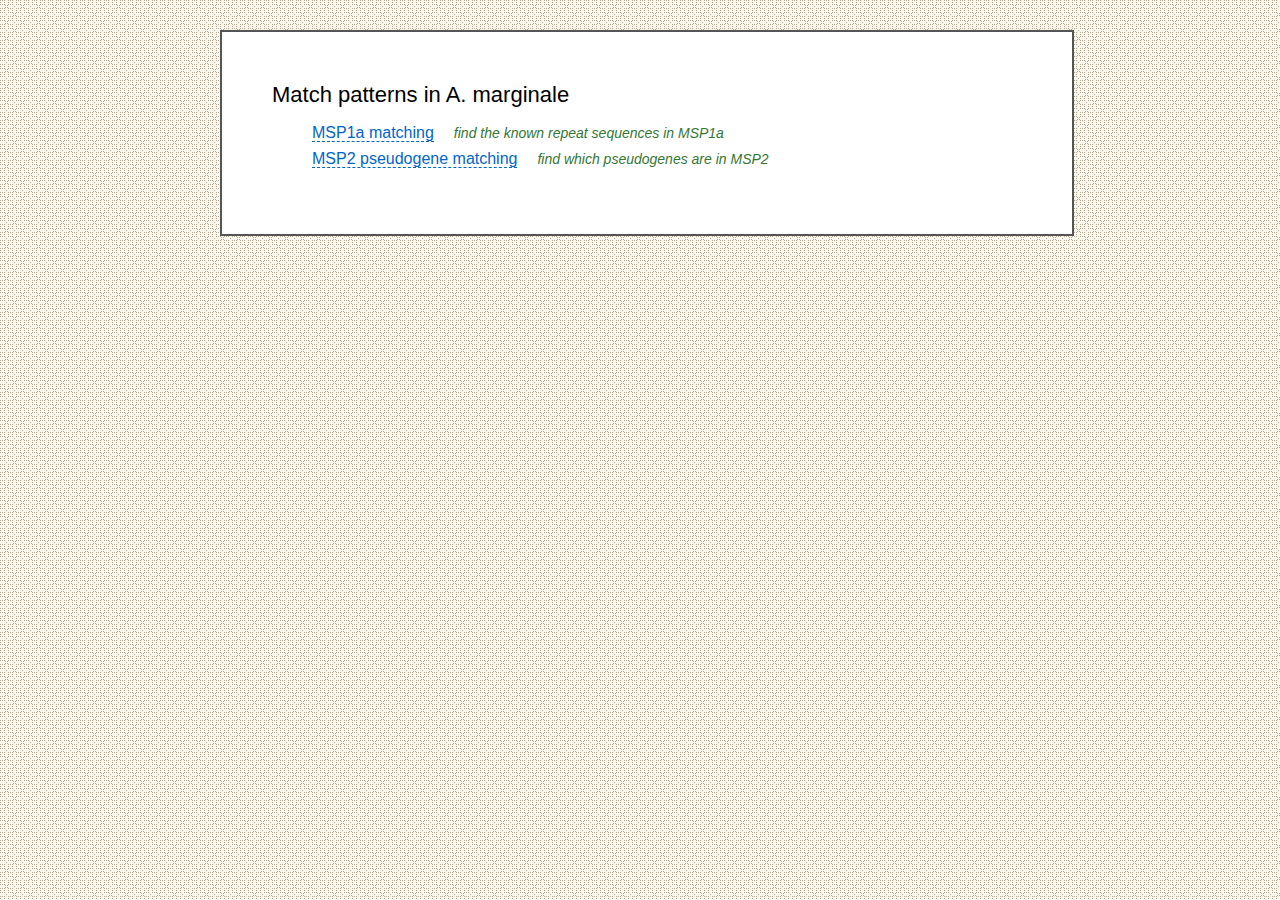
<file: index.html>
<!DOCTYPE html PUBLIC "-//W3C//DTD XHTML 1.0 Transitional//EN" "http://www.w3.org/TR/xhtml1/DTD/xhtml1-transitional.dtd">
<html xmlns="http://www.w3.org/1999/xhtml" xml:lang="en" lang="en">
<head>
<meta http-equiv="Content-Type" content="text/html; charset=ISO-8859-1" />
<title>A. marginale Pattern Matching</title>
<link rel="stylesheet" type="text/css" href="styles/updateStyle.css" media="screen" />
<link rel="stylesheet" type="text/css" href="styles/printStyle.css" media="print" />

</head>
<body>
<div id="protien">
<h1>Match patterns in A. marginale</h1>
<ul>
	<li><a href='kansMatchJs.html'>MSP1a matching</a><h4>find the known repeat sequences in MSP1a</h4></li>
	<li><a href='pseudoJS.html'>MSP2 pseudogene matching</a><h4>find which pseudogenes are in MSP2</h4></li>
</ul>

</body>
</html>
</file>
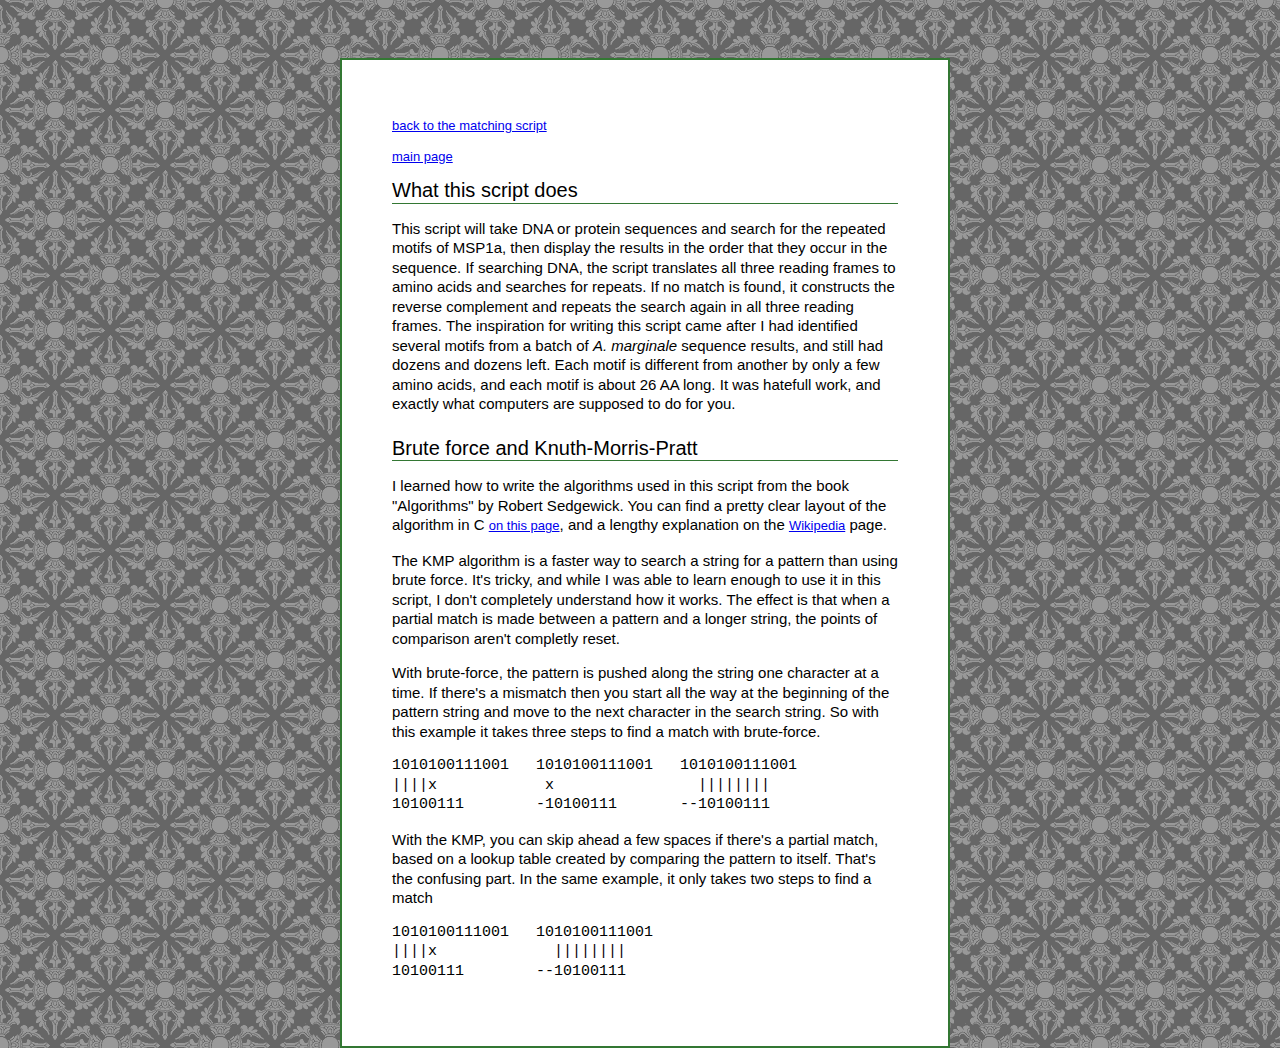
<file: about.html>
<!DOCTYPE html PUBLIC "-//W3C//DTD XHTML 1.0 Transitional//EN" "http://www.w3.org/TR/xhtml1/DTD/xhtml1-transitional.dtd">
<html xmlns="http://www.w3.org/1999/xhtml" xml:lang="en" lang="en">
<head>
<title>about</title>
<link rel="stylesheet" type="text/css" href="styles/kansaspstyle.css" media="print" />
<link rel="stylesheet" type="text/css" href="styles/aboutstyle.css" media="screen" />

</head>
<body>
<div id='contain'>

<ul>

<li><a href='kansMatchJs.html'>back to the matching script</a></li>
<li><a href='index.html'>main page</a></li>
</ul>
<h2>What this script does</h2>

<p>This script will take DNA or protein sequences and search for the repeated motifs of MSP1a, then display the results in the order that they occur in the sequence.  If searching DNA, the script translates all three reading frames to amino acids and searches for repeats.  If no match is found, it constructs the reverse complement and repeats the search again in all three reading frames. The inspiration for writing this script came after I had identified several motifs from a batch of <i>A. marginale</i> sequence results, and still had dozens and dozens left. Each motif is different from another by only a few amino acids, and each motif is about 26 AA long. It was hatefull work, and exactly what computers are supposed to do for you.</p>

<h2>Brute force and Knuth-Morris-Pratt</h2>
<p>I learned how to write the algorithms used in this script from the book "Algorithms" by Robert Sedgewick.  You can find a pretty clear layout of the algorithm in C <a href='http://www-igm.univ-mlv.fr/~lecroq/string/node8.html'>on this page</a>, and a lengthy explanation on the <a href='http://en.wikipedia.org/wiki/Knuth-Morris-Pratt_algorithm'>Wikipedia</a> page.</p>

<p>The KMP algorithm is a faster way to search a string for a pattern than using brute force. It's tricky, and while I was able to learn enough to use it in this script, I don't completely understand how it works. The effect is that when a partial match is made between a pattern and a longer string, the points of comparison aren't completly reset.<p>
</p>With brute-force, the pattern is pushed along the string one character at a time. If there's a mismatch then you start all the way at the beginning of the pattern string and move to the next character in the search string. So with this example it takes three steps to find a match with brute-force.</p>

<pre>
1010100111001   1010100111001   1010100111001
||||x            x                ||||||||
10100111        -10100111       --10100111
</pre>
<p>With the KMP, you can skip ahead a few spaces if there's a partial match, based on a lookup table created by comparing the pattern to itself. That's the confusing part. In the same example, it only takes two steps to find a match</p>
<pre>
1010100111001   1010100111001
||||x             ||||||||
10100111        --10100111
</pre>




</div>
</body>

</html>
</file>
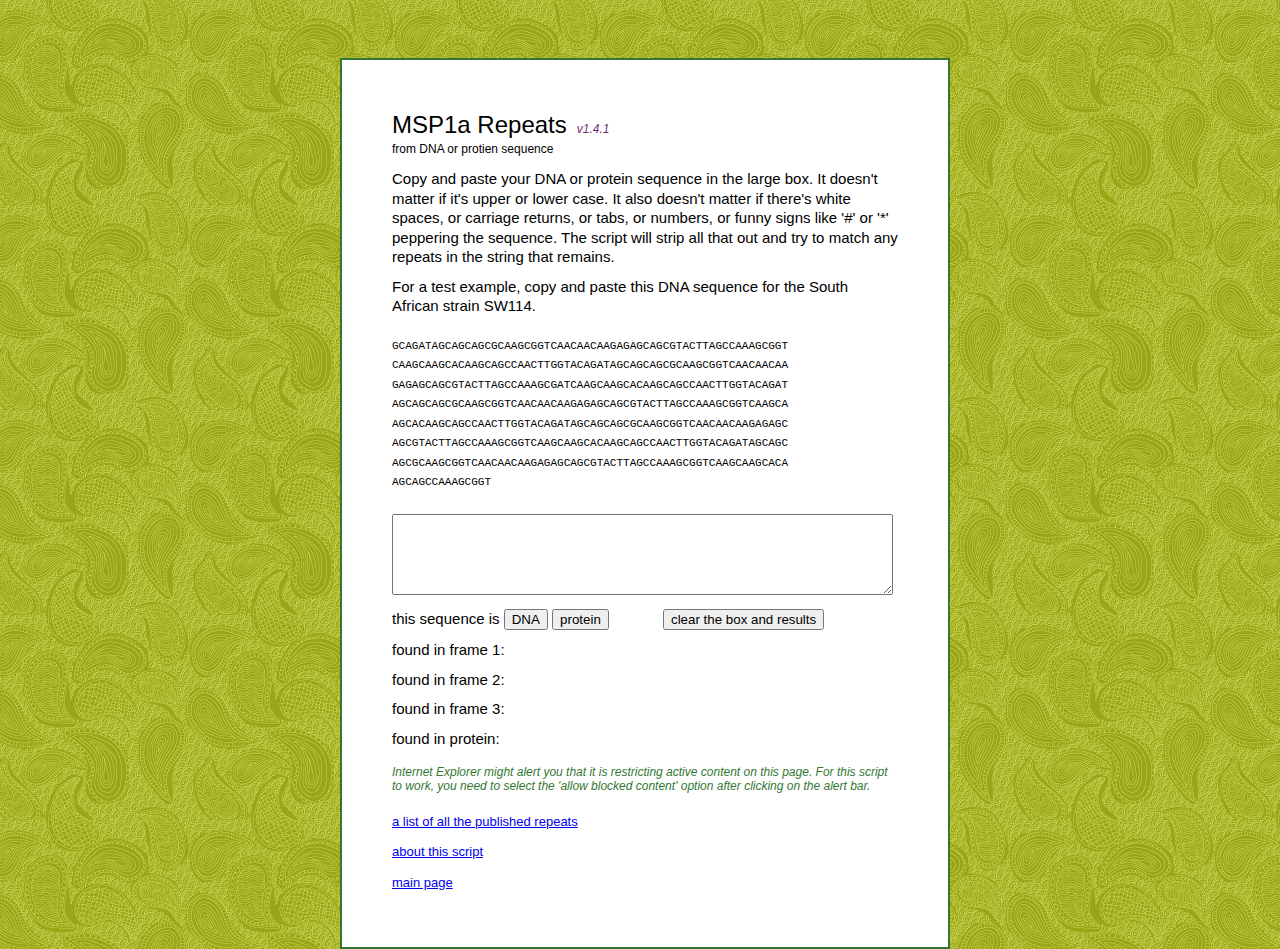
<file: kansMatchJs.html>
<!DOCTYPE html PUBLIC "-//W3C//DTD XHTML 1.0 Transitional//EN" "http://www.w3.org/TR/xhtml1/DTD/xhtml1-transitional.dtd">
<html xmlns="http://www.w3.org/1999/xhtml" xml:lang="en" lang="en">
<head>
<meta http-equiv="content-type" content="text/html; charset=UTF-8" />

<!-- Script written by Carter Hoffman -->

<script src="scripts/matching_functions.js"></script>
<script src="scripts/repeat_and_strains.js"></script>

<meta name="viewport" content="width=device-width, initial-scale=1"> 

<link rel="stylesheet" type="text/css" href="styles/kansaspstyle.css" media="print" />

<link rel="stylesheet" type="text/css" href="styles/scriptstyle.css" media="screen" />
<link rel="stylesheet" type="text/css" media="only screen and (max-width: 800px)" href="styles/skinnystyle.css" />
</head>
<body>
<div id='contain'>
<form name="repeat">



<ul>
<li><h1>MSP1a Repeats</h1><p class='vrs'>v1.4.1</p><h3>from DNA or protien sequence</h3></li>

<li>Copy and paste your DNA or protein sequence in the large box.  It doesn't matter if it's upper or lower case.  It also doesn't matter if there's white spaces, or carriage returns, or tabs, or numbers, or funny signs like '#' or '*' peppering the sequence.  The script will strip all that out and try to match any repeats in the string that remains.</li>
<li>For a test example, copy and paste this DNA sequence for the South African strain SW114.</li>
<li>
<pre>GCAGATAGCAGCAGCGCAAGCGGTCAACAACAAGAGAGCAGCGTACTTAGCCAAAGCGGT
CAAGCAAGCACAAGCAGCCAACTTGGTACAGATAGCAGCAGCGCAAGCGGTCAACAACAA
GAGAGCAGCGTACTTAGCCAAAGCGATCAAGCAAGCACAAGCAGCCAACTTGGTACAGAT
AGCAGCAGCGCAAGCGGTCAACAACAAGAGAGCAGCGTACTTAGCCAAAGCGGTCAAGCA
AGCACAAGCAGCCAACTTGGTACAGATAGCAGCAGCGCAAGCGGTCAACAACAAGAGAGC
AGCGTACTTAGCCAAAGCGGTCAAGCAAGCACAAGCAGCCAACTTGGTACAGATAGCAGC
AGCGCAAGCGGTCAACAACAAGAGAGCAGCGTACTTAGCCAAAGCGGTCAAGCAAGCACA
AGCAGCCAAAGCGGT</pre>
</li>


<li><textarea cols='60' rows='5' id='basepair'></textarea></li>
<li>
	this sequence is <input type="button" value="DNA" onClick="handledna()">

	<input type="button" value="protein" onClick="handleprotein()">
	<span id='clearout'><input type="button" value="clear the box and results" onClick="erase()"></span>
</li>

<li id="theRepeat1">found in frame 1:</br> </li>
<li id="theRepeat2">found in frame 2:</br> </li>
<li id="theRepeat3">found in frame 3:</br> </li>
<li id="theRepeat4">found in protein:</br> </li>
</ul>
</form>
<p id='note'>Internet Explorer might alert you that it is restricting active content on this page.  For this script to work, you need to select the 'allow blocked content' option after clicking on the alert bar.</p>

<ul>

<li><a href='repeatlist.html'>a list of all the published repeats</a></li>
<li><a href='about.html'>about this script</a></li>
<li><a href='index.html'>main page</a></li>
</ul>
</div>

</body>

</html>
</file>
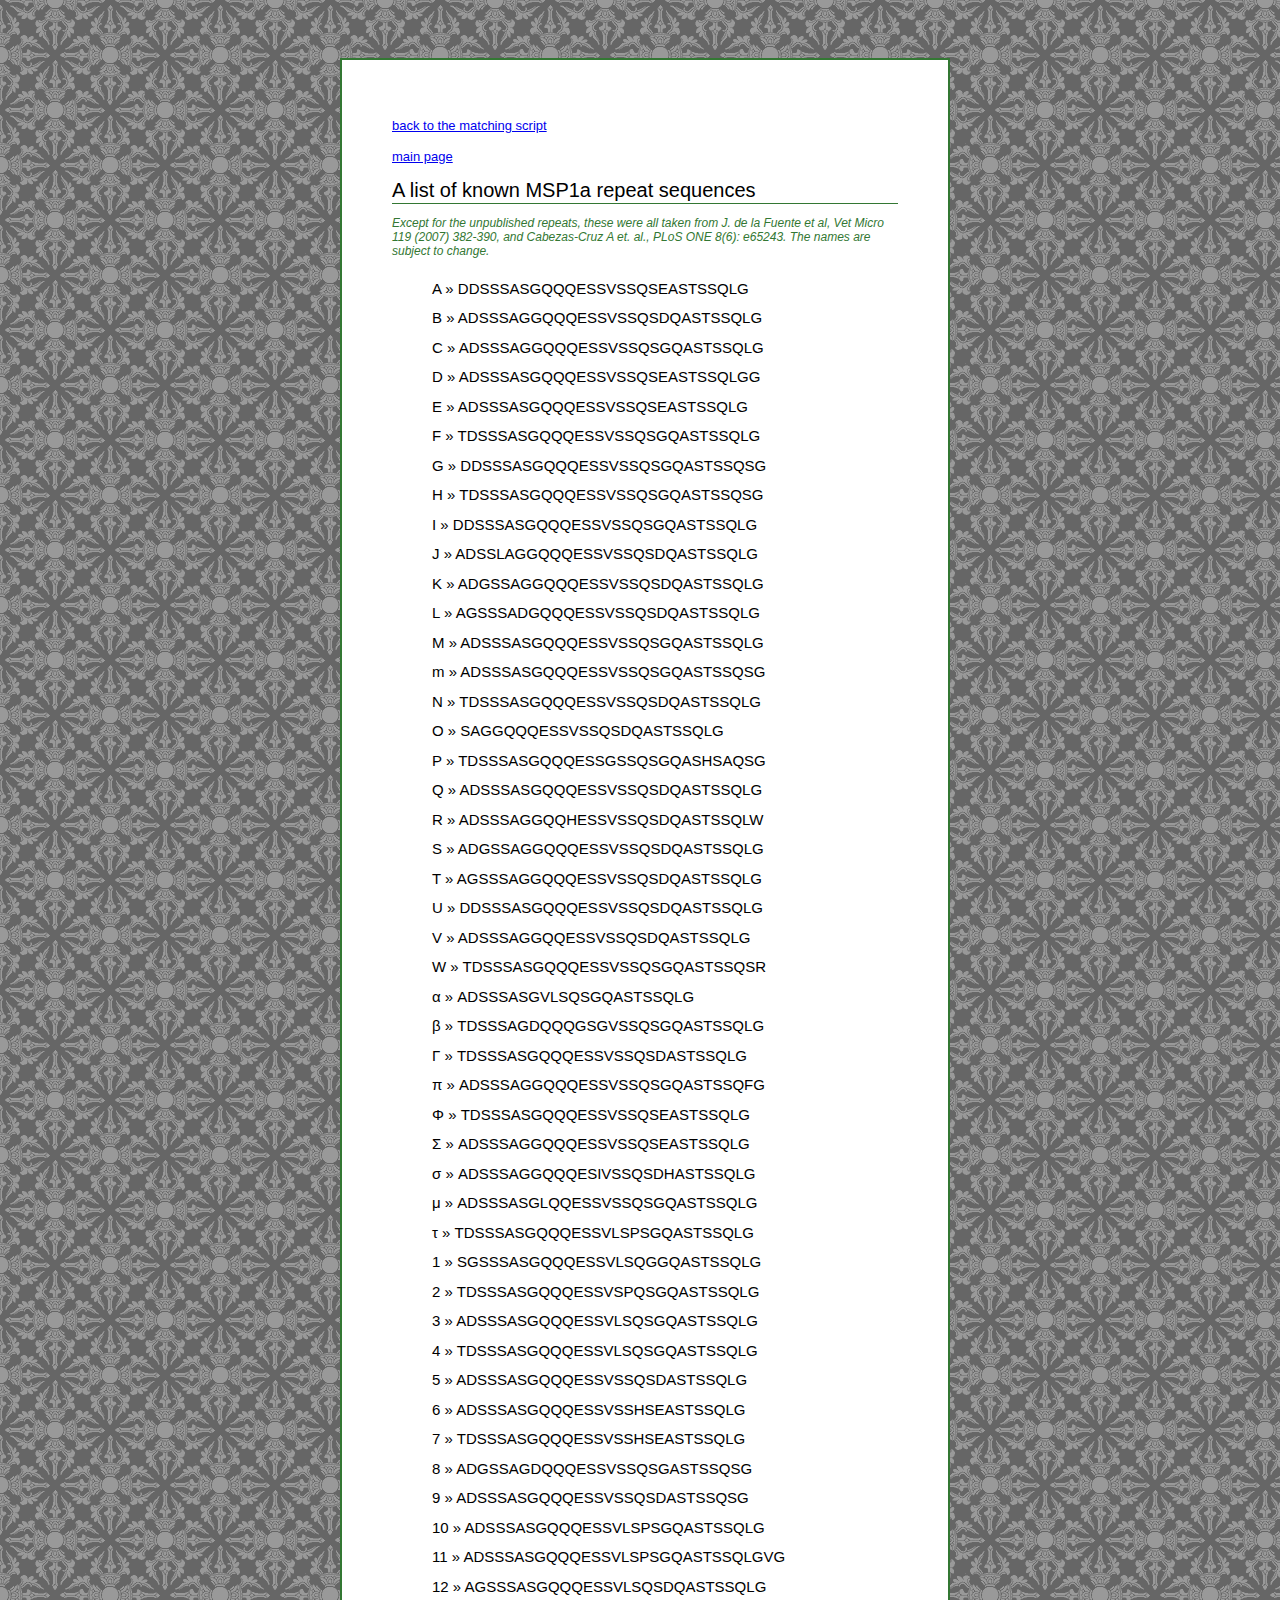
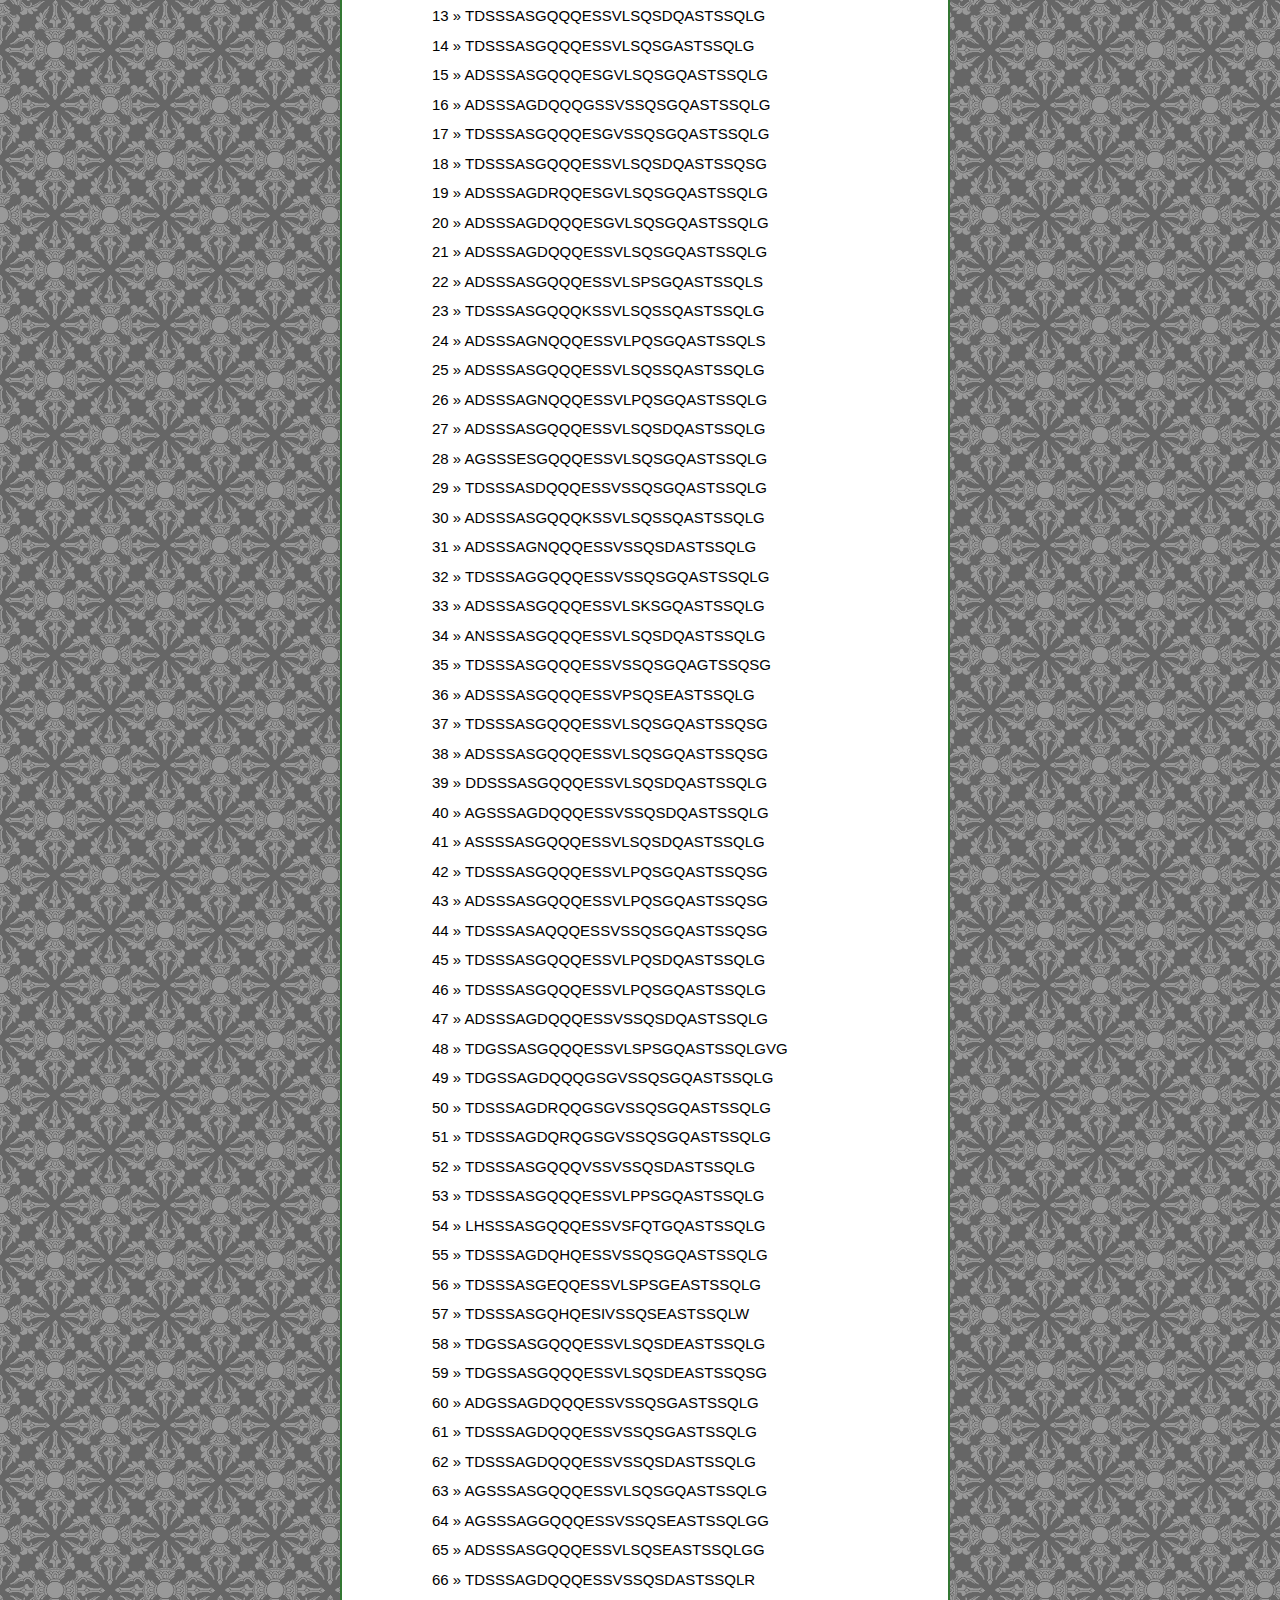
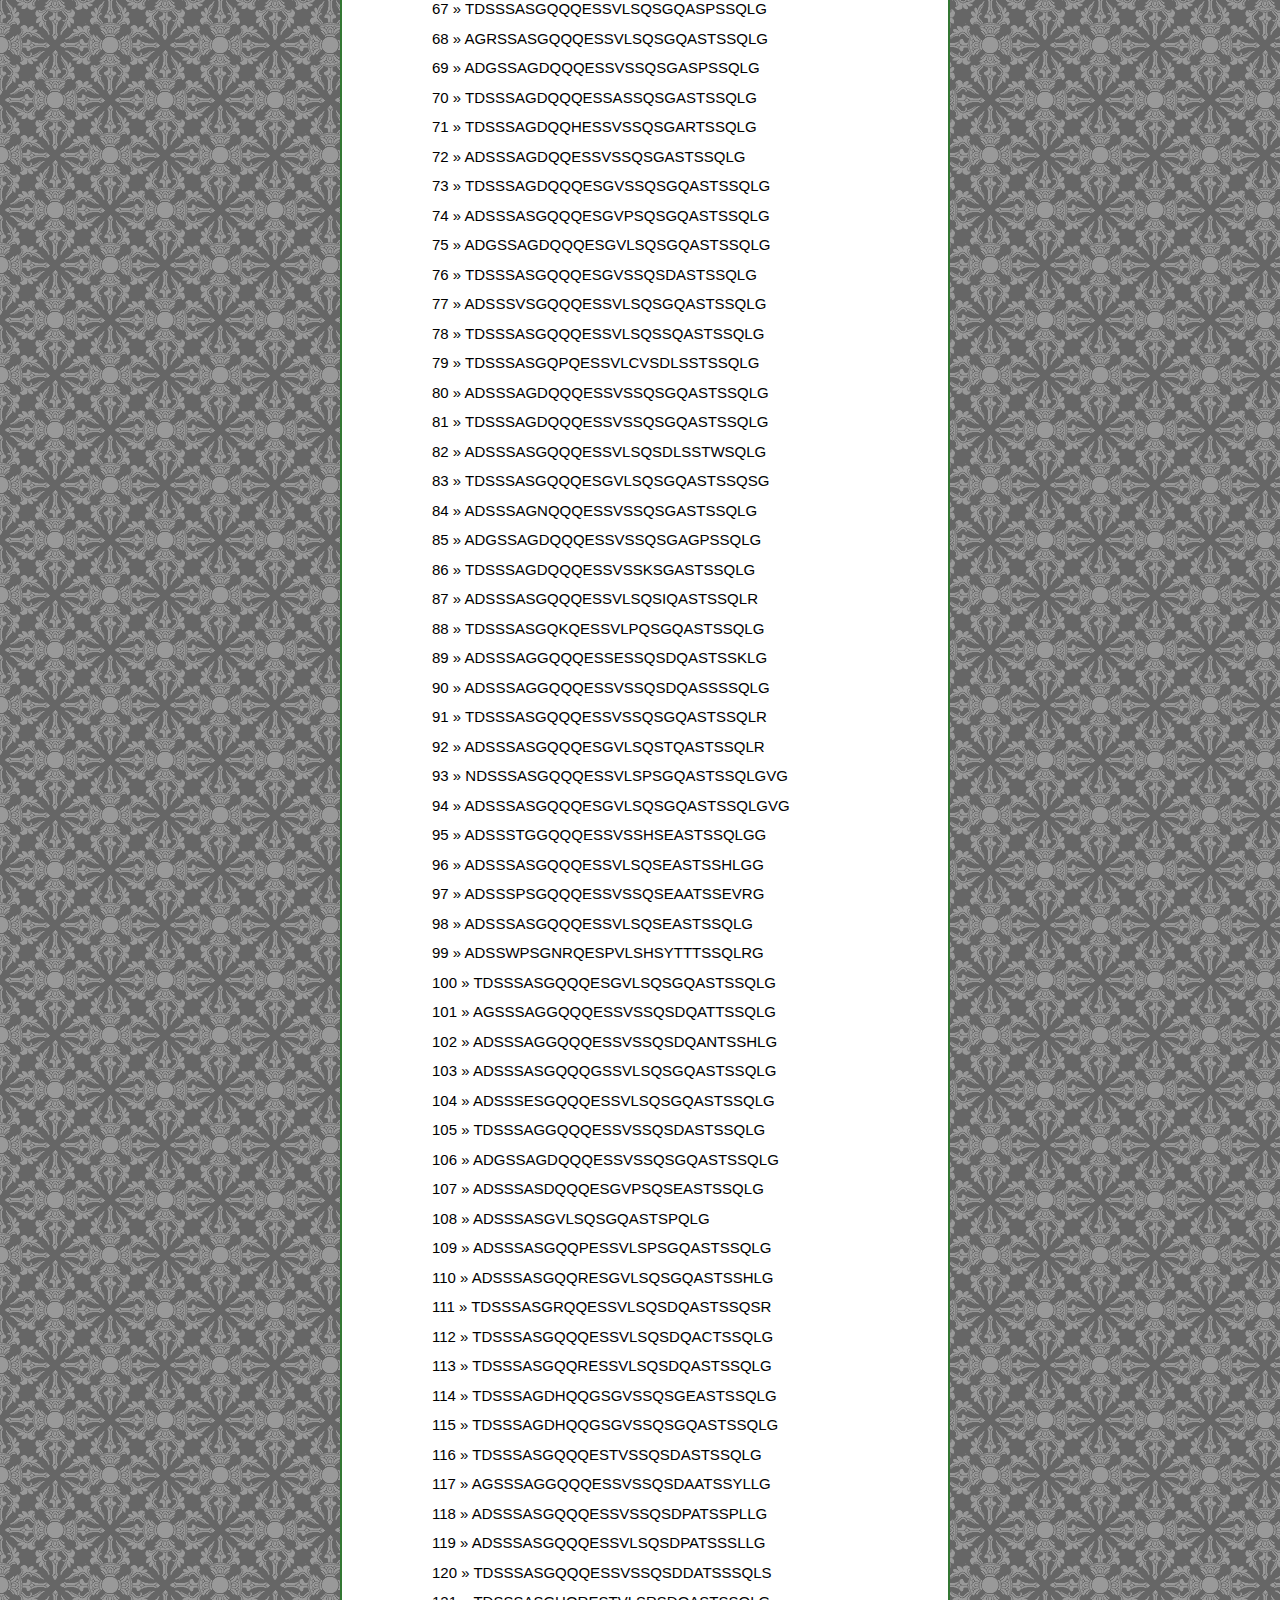
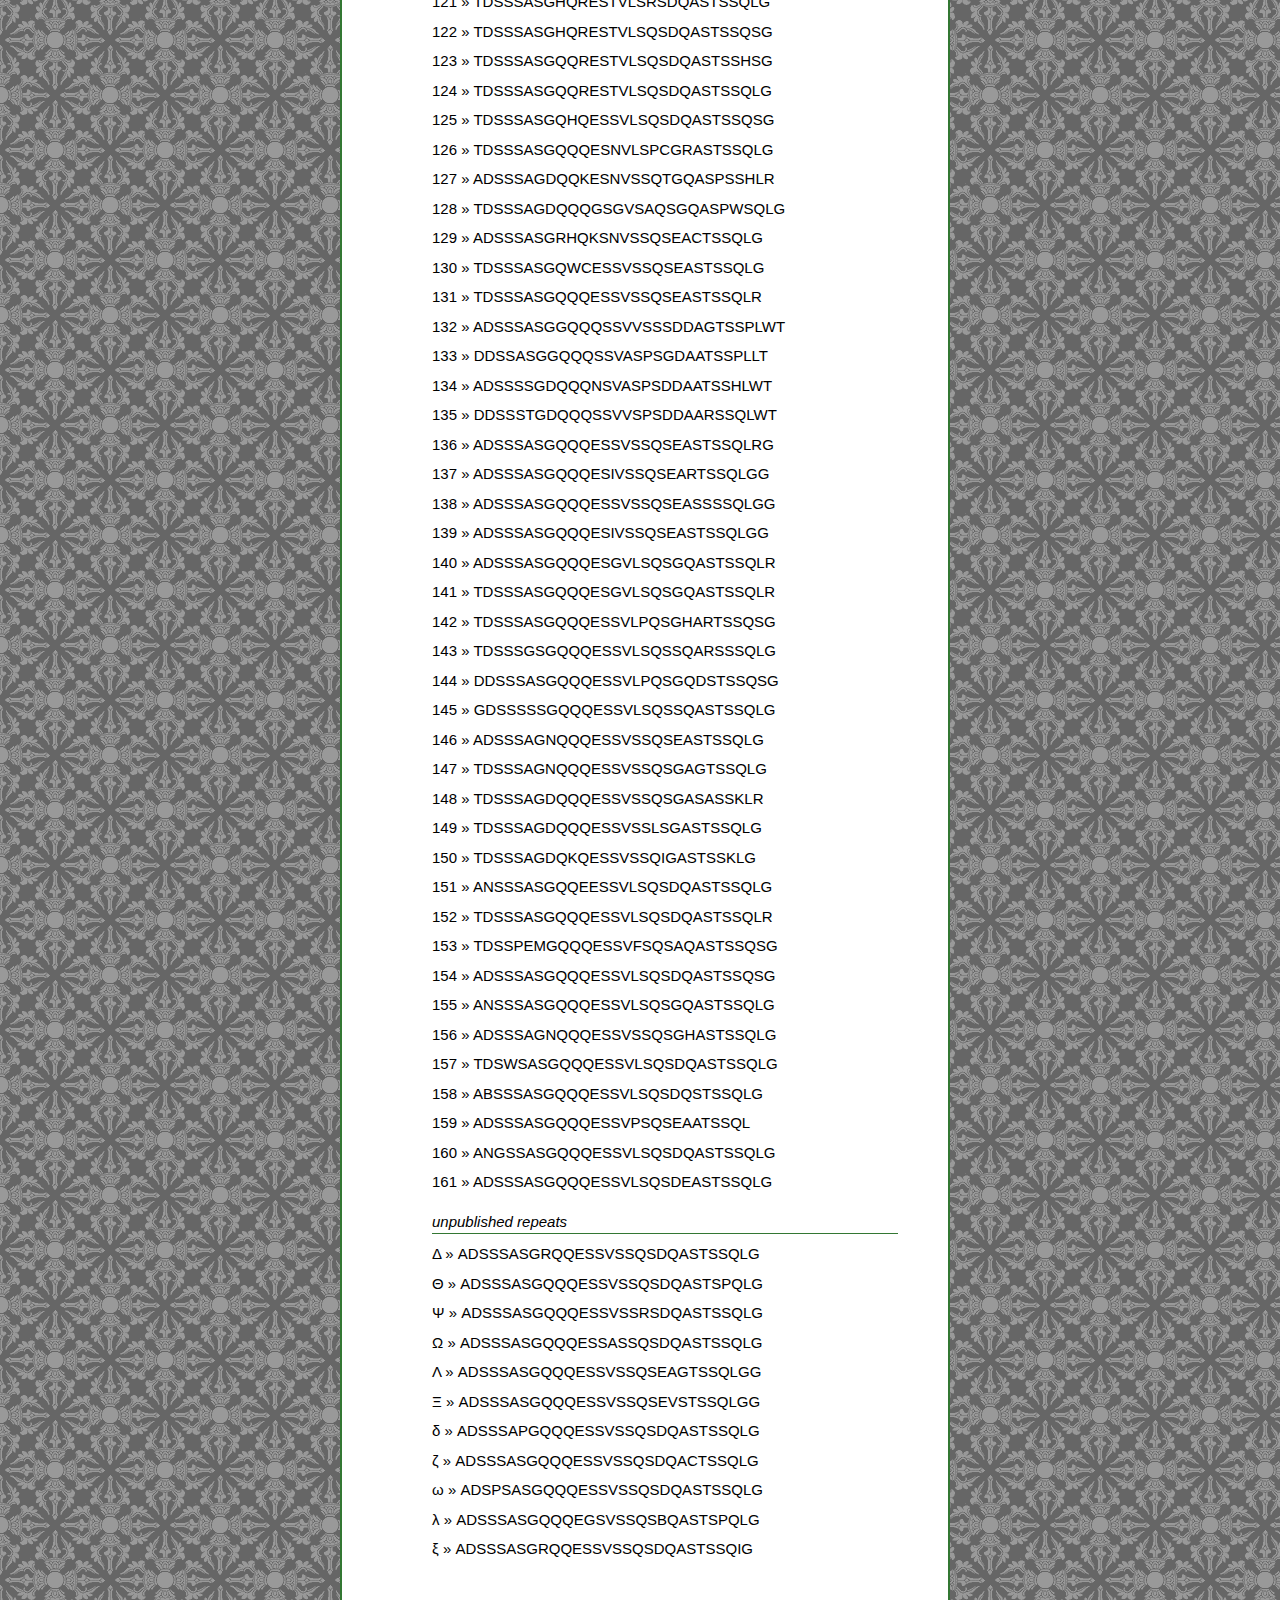
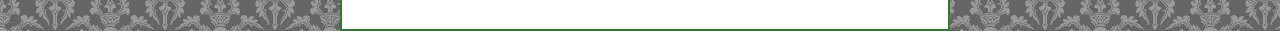
<file: repeatlist.html>
<!DOCTYPE html PUBLIC "-//W3C//DTD XHTML 1.0 Transitional//EN" "http://www.w3.org/TR/xhtml1/DTD/xhtml1-transitional.dtd">
<html xmlns="http://www.w3.org/1999/xhtml" xml:lang="en" lang="en">
<head>
<title>about</title>
<link rel="stylesheet" type="text/css" href="styles/kansaspstyle.css" media="print" />
<link rel="stylesheet" type="text/css" href="styles/aboutstyle.css" media="screen" />

</head>
<body>
<div id='contain'>

<ul>
<li><a href='kansMatchJs.html'>back to the matching script</a></li>
<li><a href='index.html'>main page</a></li>
</ul>
<h2>A list of known MSP1a repeat sequences</h2>
<p id='note'>Except for the unpublished repeats, these were all taken from J. de la Fuente et al, Vet Micro 119 (2007) 382-390, and Cabezas-Cruz A et. al., PLoS ONE 8(6): e65243.  The names are subject to change.</p>
<ol>
	<li>A &#187; DDSSSASGQQQESSVSSQSEASTSSQLG</li>
	<li>B &#187; ADSSSAGGQQQESSVSSQSDQASTSSQLG</li>
	<li>C &#187; ADSSSAGGQQQESSVSSQSGQASTSSQLG</li>
	<li>D &#187; ADSSSASGQQQESSVSSQSEASTSSQLGG</li>
	<li>E &#187; ADSSSASGQQQESSVSSQSEASTSSQLG</li>
	<li>F &#187; TDSSSASGQQQESSVSSQSGQASTSSQLG</li>
	<li>G &#187; DDSSSASGQQQESSVSSQSGQASTSSQSG</li>
	<li>H &#187; TDSSSASGQQQESSVSSQSGQASTSSQSG</li>
	<li>I &#187; DDSSSASGQQQESSVSSQSGQASTSSQLG</li>
	<li>J &#187; ADSSLAGGQQQESSVSSQSDQASTSSQLG</li>
	<li>K &#187; ADGSSAGGQQQESSVSSQSDQASTSSQLG</li>
	<li>L &#187; AGSSSADGQQQESSVSSQSDQASTSSQLG</li>
	<li>M &#187; ADSSSASGQQQESSVSSQSGQASTSSQLG</li>
	<li>m &#187; ADSSSASGQQQESSVSSQSGQASTSSQSG</li>
	<li>N &#187; TDSSSASGQQQESSVSSQSDQASTSSQLG</li>
	<li>O &#187; SAGGQQQESSVSSQSDQASTSSQLG</li>
	<li>P &#187; TDSSSASGQQQESSGSSQSGQASHSAQSG</li>
	<li>Q &#187; ADSSSASGQQQESSVSSQSDQASTSSQLG</li>
	<li>R &#187; ADSSSAGGQQHESSVSSQSDQASTSSQLW</li>
	<li>S &#187; ADGSSAGGQQQESSVSSQSDQASTSSQLG</li>
	<li>T &#187; AGSSSAGGQQQESSVSSQSDQASTSSQLG</li>
	<li>U &#187; DDSSSASGQQQESSVSSQSDQASTSSQLG</li>
	<li>V &#187; ADSSSAGGQQESSVSSQSDQASTSSQLG</li>
	<li>W &#187; TDSSSASGQQQESSVSSQSGQASTSSQSR</li>
	<li>&#x03b1; &#187; ADSSSASGVLSQSGQASTSSQLG</li>			
	<li>&#x03b2; &#187; TDSSSAGDQQQGSGVSSQSGQASTSSQLG</li>	
	<li>&#x0393; &#187; TDSSSASGQQQESSVSSQSDASTSSQLG</li>	
	<li>&#x03c0; &#187; ADSSSAGGQQQESSVSSQSGQASTSSQFG</li>
	<li>&#x03a6; &#187; TDSSSASGQQQESSVSSQSEASTSSQLG</li>
	<li>&#x03a3; &#187; ADSSSAGGQQQESSVSSQSEASTSSQLG</li>	
	<li>&#x03c3; &#187; ADSSSAGGQQQESIVSSQSDHASTSSQLG</li>	
	<li>&#x03bc; &#187; ADSSSASGLQQESSVSSQSGQASTSSQLG</li>	
	<li>&#x03c4; &#187; TDSSSASGQQQESSVLSPSGQASTSSQLG</li>	
	<li>1 &#187; SGSSSASGQQQESSVLSQGGQASTSSQLG</li>		
	<li>2 &#187; TDSSSASGQQQESSVSPQSGQASTSSQLG</li>
	<li>3 &#187; ADSSSASGQQQESSVLSQSGQASTSSQLG</li>
	<li>4 &#187; TDSSSASGQQQESSVLSQSGQASTSSQLG</li>
	<li>5 &#187; ADSSSASGQQQESSVSSQSDASTSSQLG</li>			
	<li>6 &#187; ADSSSASGQQQESSVSSHSEASTSSQLG</li>			
	<li>7 &#187; TDSSSASGQQQESSVSSHSEASTSSQLG</li>		
	<li>8 &#187; ADGSSAGDQQQESSVSSQSGASTSSQSG</li>	
	<li>9 &#187; ADSSSASGQQQESSVSSQSDASTSSQSG</li>

	<li>10 &#187; ADSSSASGQQQESSVLSPSGQASTSSQLG</li>
	<li>11 &#187; ADSSSASGQQQESSVLSPSGQASTSSQLGVG</li>
	<li>12 &#187; AGSSSASGQQQESSVLSQSDQASTSSQLG</li>
	<li>13 &#187; TDSSSASGQQQESSVLSQSDQASTSSQLG</li>
	<li>14 &#187; TDSSSASGQQQESSVLSQSGASTSSQLG</li>
	<li>15 &#187; ADSSSASGQQQESGVLSQSGQASTSSQLG</li>
	<li>16 &#187; ADSSSAGDQQQGSSVSSQSGQASTSSQLG</li>
	<li>17 &#187; TDSSSASGQQQESGVSSQSGQASTSSQLG</li>
	<li>18 &#187; TDSSSASGQQQESSVLSQSDQASTSSQSG</li>
	<li>19 &#187; ADSSSAGDRQQESGVLSQSGQASTSSQLG</li>
	<li>20 &#187; ADSSSAGDQQQESGVLSQSGQASTSSQLG</li>
	<li>21 &#187; ADSSSAGDQQQESSVLSQSGQASTSSQLG</li>
	<li>22 &#187; ADSSSASGQQQESSVLSPSGQASTSSQLS</li>
	<li>23 &#187; TDSSSASGQQQKSSVLSQSSQASTSSQLG</li>
	<li>24 &#187; ADSSSAGNQQQESSVLPQSGQASTSSQLS</li>
	<li>25 &#187; ADSSSASGQQQESSVLSQSSQASTSSQLG</li>
	<li>26 &#187; ADSSSAGNQQQESSVLPQSGQASTSSQLG</li>
	<li>27 &#187; ADSSSASGQQQESSVLSQSDQASTSSQLG</li>
	<li>28 &#187; AGSSSESGQQQESSVLSQSGQASTSSQLG</li>
	<li>29 &#187; TDSSSASDQQQESSVSSQSGQASTSSQLG</li>
	<li>30 &#187; ADSSSASGQQQKSSVLSQSSQASTSSQLG</li>
	<li>31 &#187; ADSSSAGNQQQESSVSSQSDASTSSQLG</li>
	<li>32 &#187; TDSSSAGGQQQESSVSSQSGQASTSSQLG</li>
	<li>33 &#187; ADSSSASGQQQESSVLSKSGQASTSSQLG</li>
	<li>34 &#187; ANSSSASGQQQESSVLSQSDQASTSSQLG</li>
	<li>35 &#187; TDSSSASGQQQESSVSSQSGQAGTSSQSG</li>
	<li>36 &#187; ADSSSASGQQQESSVPSQSEASTSSQLG</li>
	<li>37 &#187; TDSSSASGQQQESSVLSQSGQASTSSQSG</li>
	<li>38 &#187; ADSSSASGQQQESSVLSQSGQASTSSQSG</li>
	<li>39 &#187; DDSSSASGQQQESSVLSQSDQASTSSQLG</li>
	<li>40 &#187; AGSSSAGDQQQESSVSSQSDQASTSSQLG</li>
	<li>41 &#187; ASSSSASGQQQESSVLSQSDQASTSSQLG</li>
	<li>42 &#187; TDSSSASGQQQESSVLPQSGQASTSSQSG</li>
	<li>43 &#187; ADSSSASGQQQESSVLPQSGQASTSSQSG</li>
	<li>44 &#187; TDSSSASAQQQESSVSSQSGQASTSSQSG</li>
	<li>45 &#187; TDSSSASGQQQESSVLPQSDQASTSSQLG</li>
	<li>46 &#187; TDSSSASGQQQESSVLPQSGQASTSSQLG</li>
	<li>47 &#187; ADSSSAGDQQQESSVSSQSDQASTSSQLG</li>
	<li>48 &#187; TDGSSASGQQQESSVLSPSGQASTSSQLGVG</li>
<li>49 &#187; TDGSSAGDQQQGSGVSSQSGQASTSSQLG</li>
<li>50 &#187; TDSSSAGDRQQGSGVSSQSGQASTSSQLG</li>
<li>51 &#187; TDSSSAGDQRQGSGVSSQSGQASTSSQLG</li>
<li>52 &#187; TDSSSASGQQQVSSVSSQSDASTSSQLG</li>
<li>53 &#187; TDSSSASGQQQESSVLPPSGQASTSSQLG</li>
<li>54 &#187; LHSSSASGQQQESSVSFQTGQASTSSQLG</li>
<li>55 &#187; TDSSSAGDQHQESSVSSQSGQASTSSQLG</li>
<li>56 &#187; TDSSSASGEQQESSVLSPSGEASTSSQLG</li>
<li>57 &#187; TDSSSASGQHQESIVSSQSEASTSSQLW</li>
<li>58 &#187; TDGSSASGQQQESSVLSQSDEASTSSQLG</li>
<li>59 &#187; TDGSSASGQQQESSVLSQSDEASTSSQSG</li>
<li>60 &#187; ADGSSAGDQQQESSVSSQSGASTSSQLG</li>
<li>61 &#187; TDSSSAGDQQQESSVSSQSGASTSSQLG</li>
<li>62 &#187; TDSSSAGDQQQESSVSSQSDASTSSQLG</li>
<li>63 &#187; AGSSSASGQQQESSVLSQSGQASTSSQLG</li>
<li>64 &#187; AGSSSAGGQQQESSVSSQSEASTSSQLGG</li>
<li>65 &#187; ADSSSASGQQQESSVLSQSEASTSSQLGG</li>
<li>66 &#187; TDSSSAGDQQQESSVSSQSDASTSSQLR</li>
<li>67 &#187; TDSSSASGQQQESSVLSQSGQASPSSQLG</li>
<li>68 &#187; AGRSSASGQQQESSVLSQSGQASTSSQLG</li>
<li>69 &#187; ADGSSAGDQQQESSVSSQSGASPSSQLG</li>
<li>70 &#187; TDSSSAGDQQQESSASSQSGASTSSQLG</li>
<li>71 &#187; TDSSSAGDQQHESSVSSQSGARTSSQLG</li>
<li>72 &#187; ADSSSAGDQQESSVSSQSGASTSSQLG</li>
<li>73 &#187; TDSSSAGDQQQESGVSSQSGQASTSSQLG</li>
<li>74 &#187; ADSSSASGQQQESGVPSQSGQASTSSQLG</li>
<li>75 &#187; ADGSSAGDQQQESGVLSQSGQASTSSQLG</li>
<li>76 &#187; TDSSSASGQQQESGVSSQSDASTSSQLG</li>
<li>77 &#187; ADSSSVSGQQQESSVLSQSGQASTSSQLG</li>
<li>78 &#187; TDSSSASGQQQESSVLSQSSQASTSSQLG</li>
<li>79 &#187; TDSSSASGQPQESSVLCVSDLSSTSSQLG</li>
<li>80 &#187; ADSSSAGDQQQESSVSSQSGQASTSSQLG</li>
<li>81 &#187; TDSSSAGDQQQESSVSSQSGQASTSSQLG</li>
<li>82 &#187; ADSSSASGQQQESSVLSQSDLSSTWSQLG</li>
<li>83 &#187; TDSSSASGQQQESGVLSQSGQASTSSQSG</li>
<li>84 &#187; ADSSSAGNQQQESSVSSQSGASTSSQLG</li>
<li>85 &#187; ADGSSAGDQQQESSVSSQSGAGPSSQLG</li>
<li>86 &#187; TDSSSAGDQQQESSVSSKSGASTSSQLG</li>
<li>87 &#187; ADSSSASGQQQESSVLSQSIQASTSSQLR</li>
<li>88 &#187; TDSSSASGQKQESSVLPQSGQASTSSQLG</li>
<li>89 &#187; ADSSSAGGQQQESSESSQSDQASTSSKLG</li>
<li>90 &#187; ADSSSAGGQQQESSVSSQSDQASSSSQLG</li>
<li>91 &#187; TDSSSASGQQQESSVSSQSGQASTSSQLR</li>
<li>92 &#187; ADSSSASGQQQESGVLSQSTQASTSSQLR</li>
<li>93 &#187; NDSSSASGQQQESSVLSPSGQASTSSQLGVG</li>
<li>94 &#187; ADSSSASGQQQESGVLSQSGQASTSSQLGVG</li>
<li>95 &#187; ADSSSTGGQQQESSVSSHSEASTSSQLGG</li>
<li>96 &#187; ADSSSASGQQQESSVLSQSEASTSSHLGG</li>
<li>97 &#187; ADSSSPSGQQQESSVSSQSEAATSSEVRG</li>
<li>98 &#187; ADSSSASGQQQESSVLSQSEASTSSQLG</li>
<li>99 &#187; ADSSWPSGNRQESPVLSHSYTTTSSQLRG</li>
<li>100 &#187; TDSSSASGQQQESGVLSQSGQASTSSQLG</li>
<li>101 &#187; AGSSSAGGQQQESSVSSQSDQATTSSQLG</li>
<li>102 &#187; ADSSSAGGQQQESSVSSQSDQANTSSHLG</li>
<li>103 &#187; ADSSSASGQQQGSSVLSQSGQASTSSQLG</li>
<li>104 &#187; ADSSSESGQQQESSVLSQSGQASTSSQLG</li>
<li>105 &#187; TDSSSAGGQQQESSVSSQSDASTSSQLG</li>
<li>106 &#187; ADGSSAGDQQQESSVSSQSGQASTSSQLG</li>
<li>107 &#187; ADSSSASDQQQESGVPSQSEASTSSQLG</li>
<li>108 &#187; ADSSSASGVLSQSGQASTSPQLG</li>
<li>109 &#187; ADSSSASGQQPESSVLSPSGQASTSSQLG</li>
<li>110 &#187; ADSSSASGQQRESGVLSQSGQASTSSHLG</li>
<li>111 &#187; TDSSSASGRQQESSVLSQSDQASTSSQSR</li>
<li>112 &#187; TDSSSASGQQQESSVLSQSDQACTSSQLG</li>
<li>113 &#187; TDSSSASGQQRESSVLSQSDQASTSSQLG</li>
<li>114 &#187; TDSSSAGDHQQGSGVSSQSGEASTSSQLG</li>
<li>115 &#187; TDSSSAGDHQQGSGVSSQSGQASTSSQLG</li>
<li>116 &#187; TDSSSASGQQQESTVSSQSDASTSSQLG</li>
<li>117 &#187; AGSSSAGGQQQESSVSSQSDAATSSYLLG</li>
<li>118 &#187; ADSSSASGQQQESSVSSQSDPATSSPLLG</li>
<li>119 &#187; ADSSSASGQQQESSVLSQSDPATSSSLLG</li>
<li>120 &#187; TDSSSASGQQQESSVSSQSDDATSSSQLS</li>
<li>121 &#187; TDSSSASGHQRESTVLSRSDQASTSSQLG</li>
<li>122 &#187; TDSSSASGHQRESTVLSQSDQASTSSQSG</li>
<li>123 &#187; TDSSSASGQQRESTVLSQSDQASTSSHSG</li>
<li>124 &#187; TDSSSASGQQRESTVLSQSDQASTSSQLG</li>
<li>125 &#187; TDSSSASGQHQESSVLSQSDQASTSSQSG</li>
<li>126 &#187; TDSSSASGQQQESNVLSPCGRASTSSQLG</li>
<li>127 &#187; ADSSSAGDQQKESNVSSQTGQASPSSHLR</li>
<li>128 &#187; TDSSSAGDQQQGSGVSAQSGQASPWSQLG</li>
<li>129 &#187; ADSSSASGRHQKSNVSSQSEACTSSQLG</li>
<li>130 &#187; TDSSSASGQWCESSVSSQSEASTSSQLG</li>
<li>131 &#187; TDSSSASGQQQESSVSSQSEASTSSQLR</li>
<li>132 &#187; ADSSSASGGQQQSSVVSSSDDAGTSSPLWT</li>
<li>133 &#187; DDSSASGGQQQSSVASPSGDAATSSPLLT</li>
<li>134 &#187; ADSSSSGDQQQNSVASPSDDAATSSHLWT</li>
<li>135 &#187; DDSSSTGDQQQSSVVSPSDDAARSSQLWT</li>
<li>136 &#187; ADSSSASGQQQESSVSSQSEASTSSQLRG</li>
<li>137 &#187; ADSSSASGQQQESIVSSQSEARTSSQLGG</li>
<li>138 &#187; ADSSSASGQQQESSVSSQSEASSSSQLGG</li>
<li>139 &#187; ADSSSASGQQQESIVSSQSEASTSSQLGG</li>
<li>140 &#187; ADSSSASGQQQESGVLSQSGQASTSSQLR</li>
<li>141 &#187; TDSSSASGQQQESGVLSQSGQASTSSQLR</li>
<li>142 &#187; TDSSSASGQQQESSVLPQSGHARTSSQSG</li>
<li>143 &#187; TDSSSGSGQQQESSVLSQSSQARSSSQLG</li>
<li>144 &#187; DDSSSASGQQQESSVLPQSGQDSTSSQSG</li>
<li>145 &#187; GDSSSSSGQQQESSVLSQSSQASTSSQLG</li>
<li>146 &#187; ADSSSAGNQQQESSVSSQSEASTSSQLG</li>
<li>147 &#187; TDSSSAGNQQQESSVSSQSGAGTSSQLG</li>
<li>148 &#187; TDSSSAGDQQQESSVSSQSGASASSKLR</li>
<li>149 &#187; TDSSSAGDQQQESSVSSLSGASTSSQLG</li>
<li>150 &#187; TDSSSAGDQKQESSVSSQIGASTSSKLG</li>
<li>151 &#187; ANSSSASGQQEESSVLSQSDQASTSSQLG</li>
<li>152 &#187; TDSSSASGQQQESSVLSQSDQASTSSQLR</li>
<li>153 &#187; TDSSPEMGQQQESSVFSQSAQASTSSQSG</li>
<li>154 &#187; ADSSSASGQQQESSVLSQSDQASTSSQSG</li>
<li>155 &#187; ANSSSASGQQQESSVLSQSGQASTSSQLG</li>
<li>156 &#187; ADSSSAGNQQQESSVSSQSGHASTSSQLG</li>
<li>157 &#187; TDSWSASGQQQESSVLSQSDQASTSSQLG</li>
<li>158 &#187; ABSSSASGQQQESSVLSQSDQSTSSQLG</li>
<li>159 &#187; ADSSSASGQQQESSVPSQSEAATSSQL</li>
<li>160 &#187; ANGSSASGQQQESSVLSQSDQASTSSQLG</li>
<li>161 &#187; ADSSSASGQQQESSVLSQSDEASTSSQLG</li>

	<li><h4>unpublished repeats</h4></li>
<li>&#x0394; &#187; ADSSSASGRQQESSVSSQSDQASTSSQLG</li>
<li>&#x0398; &#187; ADSSSASGQQQESSVSSQSDQASTSPQLG</li>
<li>&#x03a8; &#187; ADSSSASGQQQESSVSSRSDQASTSSQLG</li>
<li>&#x03a9; &#187; ADSSSASGQQQESSASSQSDQASTSSQLG</li>
<li>&#x039b; &#187; ADSSSASGQQQESSVSSQSEAGTSSQLGG</li>
<li>&#x039e; &#187; ADSSSASGQQQESSVSSQSEVSTSSQLGG</li>
<li>&#x03b4; &#187; ADSSSAPGQQQESSVSSQSDQASTSSQLG</li>
<li>&#x03b6; &#187; ADSSSASGQQQESSVSSQSDQACTSSQLG</li>
<li>&#x03c9; &#187; ADSPSASGQQQESSVSSQSDQASTSSQLG</li>
<li>&#x03bb; &#187; ADSSSASGQQQEGSVSSQSBQASTSPQLG</li>
<li>&#x03be; &#187; ADSSSASGRQQESSVSSQSDQASTSSQIG</li>
	<!-- don't know what to make of this one tc63_3_s06  &#187; ADSSSASGQQQESSVLSQSEASTSSQLGG -->
</ol>

</div>
</body>
</html>
</file>
<file: styles/updateStyle.css>
body {
	font-family: "franklin gothic book", helvetica, sans-serif;
	background-image: url("../images/img_38.GIF");
	margin: 0px 0px 20px 0px;
	padding: 30px 0px 20px 0px;
	}
h1, h2, h4, h3 {
	font-weight: normal;
	display: inline;
	font-size: 22px;
	}
h2 {
	margin: 0px 0px 0px 20px;
	font-style: italic;
	font-size: 18px;
	}
h4 {
	margin: 0px 0px 0px 20px;
	font-style: italic;
	font-size: 14px;
	color: #373;
	}
li {
	list-style: none;
	margin: 8px 0px 3px 0px;
	}
a {
	color: #06c; 
	text-decoration: none; 
	border-bottom: 1px dashed #06c;
	padding: 0px;
	}
a:link {color: #06c; text-decoration: none; border-bottom: 1px dashed #06c;}
a:visited {color: #06c; text-decoration: none; border-bottom: 1px dashed #06c;}
a:hover {text-decoration: none; background-color: #d8f0ff;}
a:active {color: #06c; text-decoration: none; border-bottom: 1px dashed #06c;}

sub {
	font-size: .8em;
	}

#nav {
	border-bottom: 1px solid #000;
	margin: 0px 0px 20px 0px;
	padding: 0px 0px 20px 0px;
	}
#nav li {
	margin: 0px;
	padding: 0px 0px 0px 10px;
	list-style: none;
	display: inline;
	}

#protien {
	width: 850px;
	position: absolute;
	left: 50%;
	margin: 0px 0px 20px -420px;
	padding: 50px;
	border: 2px solid #555;
	background-color: #fff;
	voice-family: "\"}\""; 
	voice-family:inherit;
	width: 750px;
	}
#protien td {
	background-color: #eee;
	width: 80px;
	padding: 6px 0px 6px 6px;
	}
#protien tr, td, {
	margin: 2px;
	}
#protien table {
	margin: 20px 2px 2px 2px;
	font-size: 15px;
	}
#line td {
	background-color: #fff;
	border-bottom: 1px solid #000;
	}
#ticks {
	width: 800px;
	position: absolute;
	left: 50%;
	margin: 0px 0px 50px -420px;
	padding: 50px;
	border: 2px solid #553;
	background-color: #fff;
	voice-family: "\"}\""; 
	voice-family:inherit;
	width: 750px;
	}
#ticks table {
	font-size: 12px;
	margin: 20px 0px 0px 30px;
	}
#ticks tr {
	background-color: #fff;
	}
#ticks td {
	width: 20px;
	height: 20px;
	text-align: center;
	border: 1px solid #fff;
	color: #efefef;
	background-color: #efefef;
	}
#ticks th {
	text-align: left;
	font-weight: normal;
	font-size: 16px;
	}

#ticks .lead {
	background-color: #fff;
	color: #000;
	padding: 0px 0px 0px 10px;
	}
#ticks .done {
	background-color: #777;
	color: #777;
	}
#ticks .most {
	background-color: #777;
	color: #fff;
	font-family: "franklin gothic demi", helvetica, sans-serif;
	font-size: 14px;
	}

#comments {
	width: 690px;
	border: 1px solid #ffe020;
	margin: 20px 0px 0px 0px;
	padding: 20px;
	background-color: #fffff0;
	font-size: 13px;
	voice-family: "\"}\""; 
	voice-family:inherit;
	width: 650px
	}
#comments h3 {
	font-size: 18px;
	}
#comments p {
	margin: 5px 0px 0px 30px;
	}
#comments ol li {
	list-style-type: decimal;
	}
#comments ol ul li {
	list-style-type: none;
	}

/*
++++++++++++++++++++++++++++++++++++++
	for the kansas herd
++++++++++++++++++++++++++++++++++++++
*/

.pete {
	/* color: #709970; */
	}
.new {
	color: #FF4500;
	}
.notdone {
	color: #ccc;
	}
.twice {
	font-family: "Franklin Gothic Demi";
	}
.colorblock {
	font-family: webdings;
	}

#cows td {
	width: 150px;
}
#cows li {
	list-style-type: decimal;
}
#repeats li {
	margin: none;
	padding: 3px 0px 0px 2px;

	letter-spacing: 2px;
}
#cows .notinterested {
	background-color: #fff;
}
</file>
<file: styles/printStyle.css>
body {
	font-family: "franklin gothic book", helvetica, sans-serif;
	margin: 0px 0px 0px 0px;
	padding: 30px 0px 0px 0px;
	font-size: 12px;
	}
p {
	line-height: 1.3;
	}
h1, h2, h4, h3 {
	font-weight: normal;
	display: inline;
	font-size: 18px;
	}
h2 {
	margin: 0px 0px 0px 20px;
	font-style: italic;
	font-size: 16px;
	}
h4 {
	margin: 0px 0px 0px 20px;
	font-style: italic;
	font-size: 12px;
	color: #f00;
	}
li {
	list-style: none;
	margin: 8px 0px 3px 0px;
	}
a {
	color: #06c; 
	text-decoration: none; 
	padding: 0px;
	}

#nav {
	display: none;
	}
#protien {
	width: 600px;
	margin: 0px 0px 0px 0px;
	padding: 0px 50px;
	background-color: #fff;
	}
#protien table {
	border: 1px solid #000;
	}
#protien td {
	background-color: #eee;
	width: 73px;
	padding: 6px 0px 6px 6px;
	}
#protien tr, td, {
	margin: 2px;
	}
#protien table {
	margin: 20px 2px 2px 2px;
	}
#line td {
	background-color: #fff;
	border-bottom: 1px solid #000;
	}
#ticks {
	width: 600px;
	margin: 0px 0px 50px 0px;
	padding: 0px;
	}
#ticks table {
	font-size: 8px;
	margin: 20px 0px 0px 30px;
	}
#ticks tr {
	background-color: #fff;
	}
#ticks td {
	width: 20px;
	height: 20px;
	text-align: center;
	border: 1px solid #fff;
	color: #efefef;
	}
#ticks th {
	text-align: left;
	font-weight: normal;
	font-size: 16px;
	}

#ticks .lead {
	background-color: #fff;
	color: #000;
	padding: 0px 0px 0px 10px;
	border-right: 1px solid #000;
	font-size: 12px;
	}
#ticks .done {
	color: #444;
	font-size: 12px;
	}
#ticks .most {
	color: #000;
	font-family: "franklin gothic demi", helvetica, sans-serif;
	font-size: 14px;
	border-right: 1px solid #000;
	}
/* 
++++++++++++++++++++++++++++++++++++++
	for the kansas herd
++++++++++++++++++++++++++++++++++++++ */

.pete {
	/* color: #709970; */
	}
.new {
	color: #FF4500;
	}
.notdone {
	color: #ccc;
	}
.twice {
	font-family: "Franklin Gothic Demi";
	}
.colorblock {
	font-family: webdings;
	}
#cows {
	border: 0px;

}
#cows td {
	width: 150px;
	background-color: #ddd;
}

#cows li {
	list-style-type: decimal;
}
#cows .notinterested {
	background-color: #fff;
}
#repeats li {
	margin: none;
	padding: 3px 0px 0px 2px;
	text-transform: uppercase;
	letter-spacing: 2px;
}

#kansasli {
	display: none;
}


/* 
++++++++++++++++++++++++++++++++++++++
	comments
++++++++++++++++++++++++++++++++++++++ */
#comments {
	width: 600px;
	margin: 20px 0px 0px 0px;
	font-size: 12px;
	}
#comments h3 {
	font-size: 18px;
	width: 500px;
	}
#comments p {
	margin: 5px 0px 0px 30px;
	}
#comments ol li {
	list-style-type: decimal;
	}
#comments ol ul li {
	list-style-type: none;
	}
</file>
<file: styles/kansaspstyle.css>
* {
	margin: 0px;
	padding: 0px;
}
body {
	background: #fff;
	font-family: "franklin gothic book", helvetica, san-serif, georgia;
	line-height: 1.3em;
	font-size: 1em;
}
ol {
	font-family: "courier new";
	line-height: 1.3em;
	font-size: 1em;
}

li {
	list-style: none;
}
h1 {
	font-size: 16px;
	font-weight: normal;
	margin: 0px;
	padding: 0px;
	display: inline;
}
h2 {
	font-size: 14px;
	font-weight: normal;
	margin: 0px;
	padding: 10px 0px 2px 0px;
	border-bottom: 1px solid #373
}

a {font-size: 13px;};
a:link {color: #06c; text-decoration: none; border-bottom: 1px dashed #06c;}
a:visited {color: #06c; text-decoration: none; border-bottom: 1px dashed #06c;}
a:hover {text-decoration: none; background-color: #d8f0ff;}
a:active {color: #06c; text-decoration: none; border-bottom: 1px dashed #06c;}


#hid {
	/* display: none; */
	font-size: 13px;
}
#note {
	font-size: 12px;
	font-style: italic;
	color: #373;
	line-height: 1.2em;
}
.vrs {
	display: inline;
	font-size: 12px;
	font-style: italic;
	color: #737;
	padding: 0px 0px 0px 10px;
}
</file>
<file: styles/aboutstyle.css>
body {
	/* image from www.k10k.net */
	background: url("../images/4657.GIF") #fff;
	font-family: "franklin gothic book", helvetica, san-serif, georgia;
	line-height: 1.3em;
	font-size: 15px;
}

ul {
	margin: 0px;
	padding: 0px;
}
li {
	margin: 0px;
	padding: 5px 0px;
	list-style: none;
}
h1 {
	font-size: 24px;
	font-weight: normal;
	margin: 0px;
	padding: 0px;
}
h2 {
	font-size: 20px;
	font-weight: normal;
	margin: 0px;
	padding: 10px 0px 2px 0px;
	border-bottom: 1px solid #373
}
h4 {
	font-weight: normal;
	font-style: italic;
	font-size: 15px;
	margin: 0px;
	padding: 10px 0px 2px 0px;
	border-bottom: 1px solid #373
}
a {font-size: 13px;};
a:link {color: #06c; text-decoration: none; border-bottom: 1px dashed #06c;}
a:visited {color: #06c; text-decoration: none; border-bottom: 1px dashed #06c;}
a:hover {text-decoration: none; background-color: #d8f0ff;}
a:active {color: #06c; text-decoration: none; border-bottom: 1px dashed #06c;}

#contain {
	position: absolute;
	left: 50%;
	margin: 50px 0px 0px -200px;
	padding: 50px;
	width: 400px;
	background-color: #fff;
	border: 2px solid #373;
	voice-family: "\"}\""; 
	voice-family:inherit;
	width: 506px;
	margin: 50px 0px 0px -300px;

}
#hid {
	/* display: none; */
	font-size: 13px;
}
#note {
	font-size: 12px;
	font-style: italic;
	color: #373;
	line-height: 1.2em;
}
</file>
<file: styles/scriptstyle.css>
body {
	/* image from www.k10k.net */
	background: url("../images/1529.GIF") #fff;
	font-family: "franklin gothic book", helvetica, san-serif, georgia;
	line-height: 1.3em;
	font-size: 15px;
}

ul {
	margin: 0px;
	padding: 0px;
}
li {
	margin: 0px;
	padding: 5px 0px;
	list-style: none;
}
h1 {
	font-size: 24px;
	font-weight: normal;
	margin: 0px;
	padding: 0px;
	display: inline;
}
h2 {
	font-size: 20px;
	font-weight: normal;
	margin: 0px;
	padding: 10px 0px 2px 0px;
	border-bottom: 1px solid #373
}

h3 {
	font-size: 12px;
	font-weight: normal;
	margin: 0px;
	padding: 0px;

}

pre {
	font-size: 11px;	
}

a {font-size: 13px;};
a:link {color: #06c; text-decoration: none; border-bottom: 1px dashed #06c;}
a:visited {color: #06c; text-decoration: none; border-bottom: 1px dashed #06c;}
a:hover {text-decoration: none; background-color: #d8f0ff;}
a:active {color: #06c; text-decoration: none; border-bottom: 1px dashed #06c;}

#contain {
	position: absolute;
	left: 50%;
	margin: 50px 0px 0px -200px;
	padding: 50px;
	width: 400px;
	background-color: #fff;
	border: 2px solid #373;
	voice-family: "\"}\""; 
	voice-family:inherit;
	width: 506px;
	margin: 50px 0px 0px -300px;

}
#hid {
	/* display: none; */
	font-size: 13px;
}
#note {
	font-size: 12px;
	font-style: italic;
	color: #373;
	line-height: 1.2em;
}
.vrs {
	display: inline;
	font-size: 12px;
	font-style: italic;
	color: #737;
	padding: 0px 0px 0px 10px;
}

#clearout {
	margin: 0px 0px 0px 50px;

}
</file>
<file: styles/skinnystyle.css>
body {
	/* image from www.k10k.net */
	background: url("../images/1529.GIF") #fff;
	font-family: "franklin gothic book", helvetica, san-serif, georgia;
	line-height: 1.3em;
	font-size: 18px;
}

ul {
	margin: 0px;
	padding: 0px;
}
li {
	margin: 0px;
	padding: 5px 0px;
	list-style: none;
}
h1 {
	font-size: 28px;
	font-weight: normal;
	margin: 0px;
	display: inline;
	margin: 20px 0px 0px 0px;

}
h2 {
	font-size: 20px;
	font-weight: normal;
	margin: 0px;
	padding: 10px 0px 2px 0px;
	border-bottom: 1px solid #373

}

h3 {
	font-size: 14px;
	font-weight: normal;
	margin: 0px;
	padding: 0px;

}

pre {
	font-size: 8px;	
}

textarea {
	width: 90%;
	height: 100px;
}

a {font-size: 18px;};
a:link {color: #06c; text-decoration: none; border-bottom: 1px dashed #06c;}
a:visited {color: #06c; text-decoration: none; border-bottom: 1px dashed #06c;}
a:hover {text-decoration: none; background-color: #d8f0ff;}
a:active {color: #06c; text-decoration: none; border-bottom: 1px dashed #06c;}

#contain {
	position: absolute;
	left: 0%;
	top: 0%;
	margin: 8% 0px 0px 0px;
	padding: 10px 10px 0px 10px;
	width: 95%;
	background-color: #fff;
	border-width: 4px 0px 0px 0px;
	border-color: #373;
	border-style: solid;
}
#hid {
	/* display: none; */
	font-size: 13px;
}
#note {
	font-size: 14px;
	font-style: italic;
	color: #373;
	line-height: 1.2em;
}
.vrs {
	display: inline;
	font-size: 10px;
	font-style: italic;
	color: #737;
	padding: 0px 0px 0px 10px;

}
</file>
